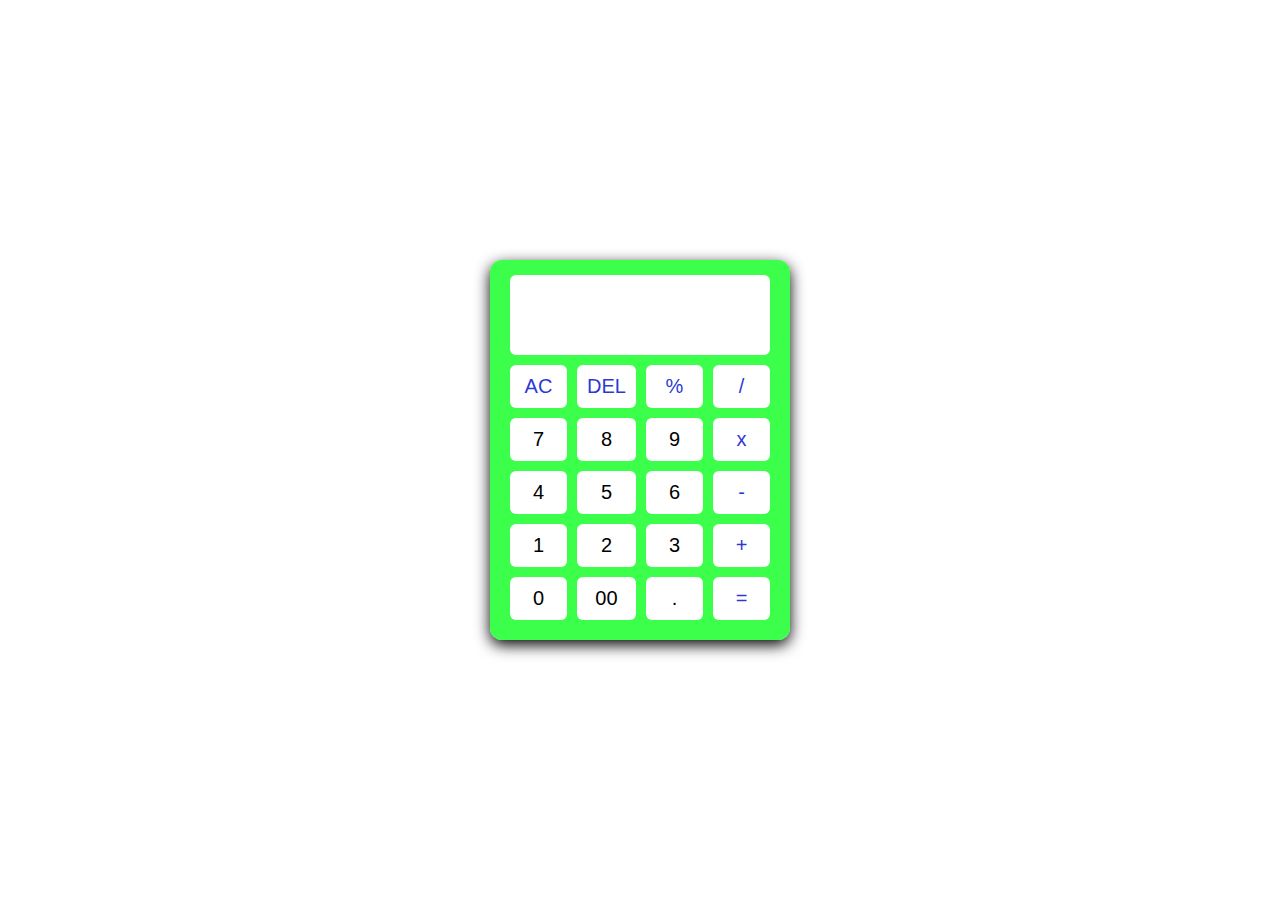
<file: index.html>
<!DOCTYPE html>
<html lang="en">
  <head>
    <meta charset="UTF-8" />
    <meta name="viewport" content="width=device-width, initial-scale=1.0" />
    <title>Kalkulator Sederhana</title>
    <link rel="stylesheet" href="calculator.css" />
  </head>
  <body>
    <div class="container">
      <input type="text" class="display" readonly aria-label="display kalkulator" />
      <div class="buttons">
        <button class="operator" data-value="AC">AC</button>
        <button class="operator" data-value="DEL">DEL</button>
        <button class="operator" data-value="%">%</button>
        <button class="operator" data-value="/">/</button>

        <button data-value="7">7</button>
        <button data-value="8">8</button>
        <button data-value="9">9</button>
        <button class="operator" data-value="*">x</button>

        <button data-value="4">4</button>
        <button data-value="5">5</button>
        <button data-value="6">6</button>
        <button class="operator" data-value="-">-</button>

        <button data-value="1">1</button>
        <button data-value="2">2</button>
        <button data-value="3">3</button>
        <button class="operator" data-value="+">+</button>

        <button data-value="0">0</button>
        <button data-value="00">00</button>
        <button data-value=".">.</button>
        <button class="operator" data-value="=">=</button>
      </div>
    </div>
    <script src="calculator.js"></script>
  </body>
</html>
</file>
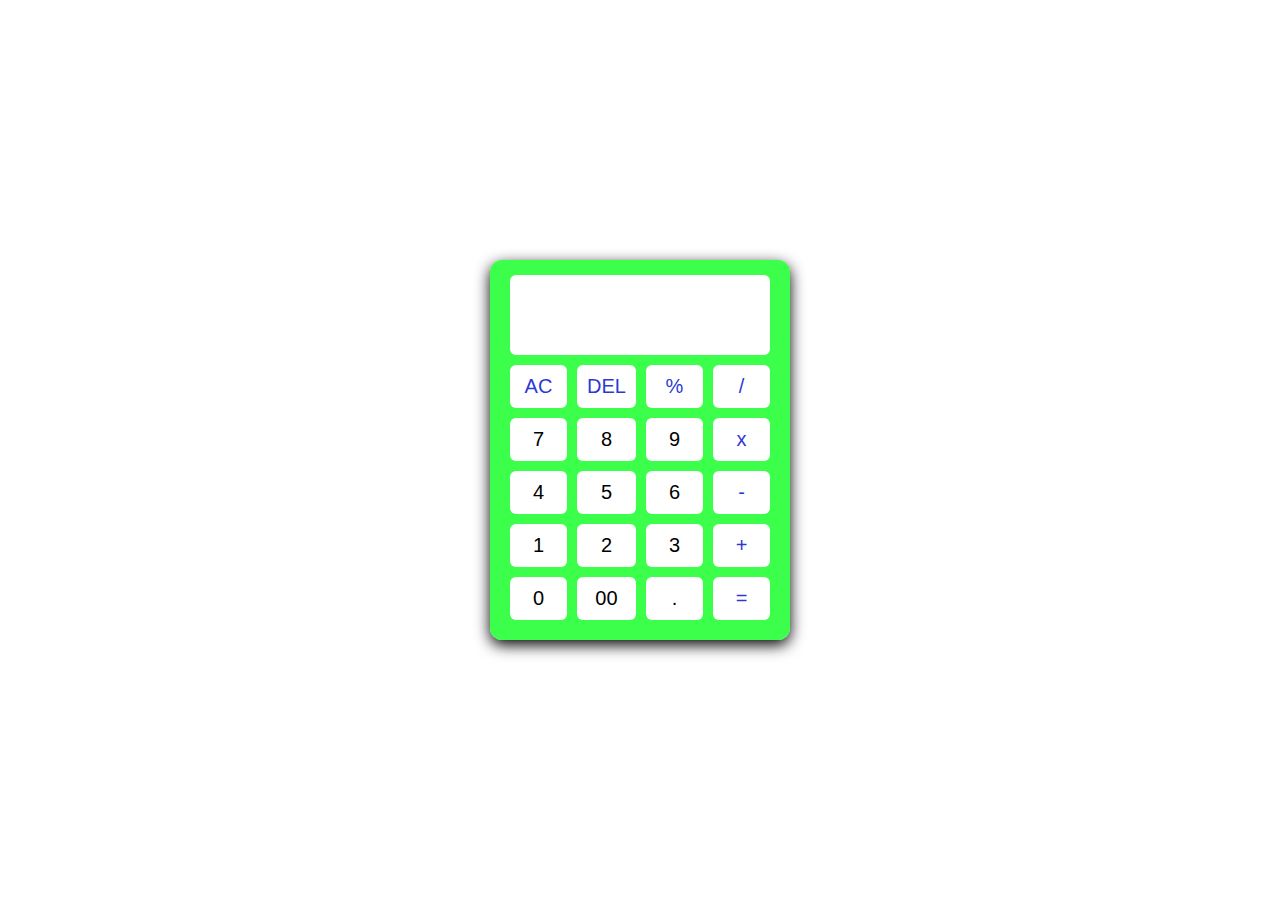
<file: calculator.html>
<!DOCTYPE html>
<html lang="en">
  <head>
    <meta charset="UTF-8" />
    <meta name="viewport" content="width=device-width, initial-scale=1.0" />
    <title>Kalkulator Sederhana</title>
    <link rel="stylesheet" href="calculator.css" />
  </head>
  <body>
    <div class="container">
      <input type="text" class="display" />
      <div class="buttons">
        <button class="operator" data-value="AC">AC</button>
        <button class="operator" data-value="DEL">DEL</button>
        <button class="operator" data-value="%">%</button>
        <button class="operator" data-value="/">/</button>

        <button data-value="7">7</button>
        <button data-value="8">8</button>
        <button data-value="9">9</button>
        <button class="operator" data-value="*">x</button>

        <button data-value="4">4</button>
        <button data-value="5">5</button>
        <button data-value="6">6</button>
        <button class="operator" data-value="-">-</button>

        <button data-value="1">1</button>
        <button data-value="2">2</button>
        <button data-value="3">3</button>
        <button class="operator" data-value="+">+</button>

        <button data-value="0">0</button>
        <button data-value="00">00</button>
        <button data-value=".">.</button>
        <button class="operator" data-value="=">=</button>
      </div>
    </div>
    <script src="calculator.js"></script>
  </body>
</html>
</file>
<file: calculator.css>
* {
    margin: 0;
    padding: 0;
    box-sizing: border-box;
    font-family: "Poppins", sans-serif;
}
body {
    height: 100vh;
    display: flex;
    align-items: center;
    justify-content: center;
    background: rgb(255, 255, 255)
}
.container{
    position: relative;
    max-width: 300px;
    width: 100%;
    border-radius: 12px;
    padding: 15px 20px 20px;
    background: rgba(6, 255, 27, 0.788);
    box-shadow: 0 5px 15px rgb(0, 0, 0);
}
.display {
    height: 80px;
    width: 100%;
    outline: none;
    border: none;
    border-radius: 6px;
    text-align: right;
    margin-bottom: 10px;
    font-size: 30px;
    color: rgb(0,0,0);
    pointer-events: none;
}
.buttons {
    display: grid;
    grid-gap: 10px;
    grid-template-columns: repeat(4,1fr);
}
.buttons button {
    padding: 10px;
    border-radius: 6px;
    border: none;
    font-size: 20px;
    cursor: pointer;
    background-color: rgb(255, 255, 255);
}
.buttons button:active {
    transform: scale(0.99);
}
.operator {
    color: rgb(46, 57, 212);
}
</file>
